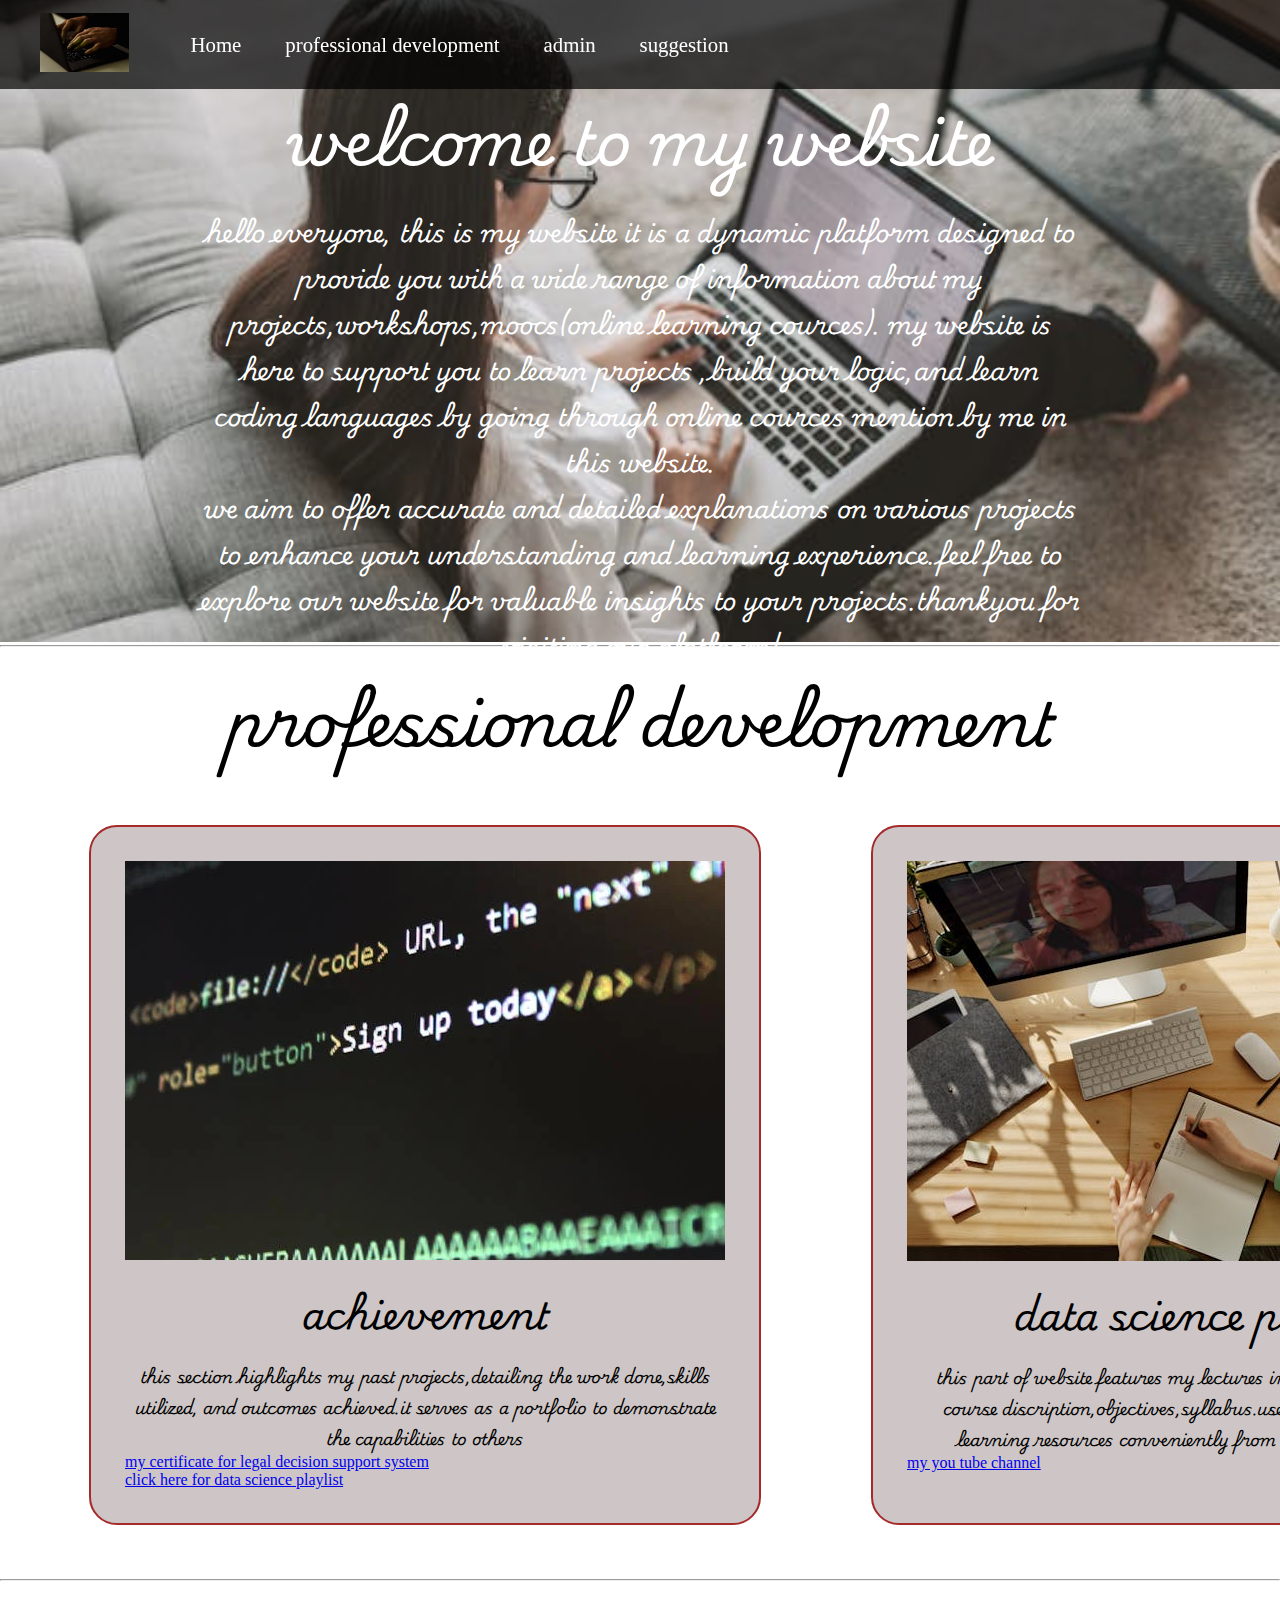
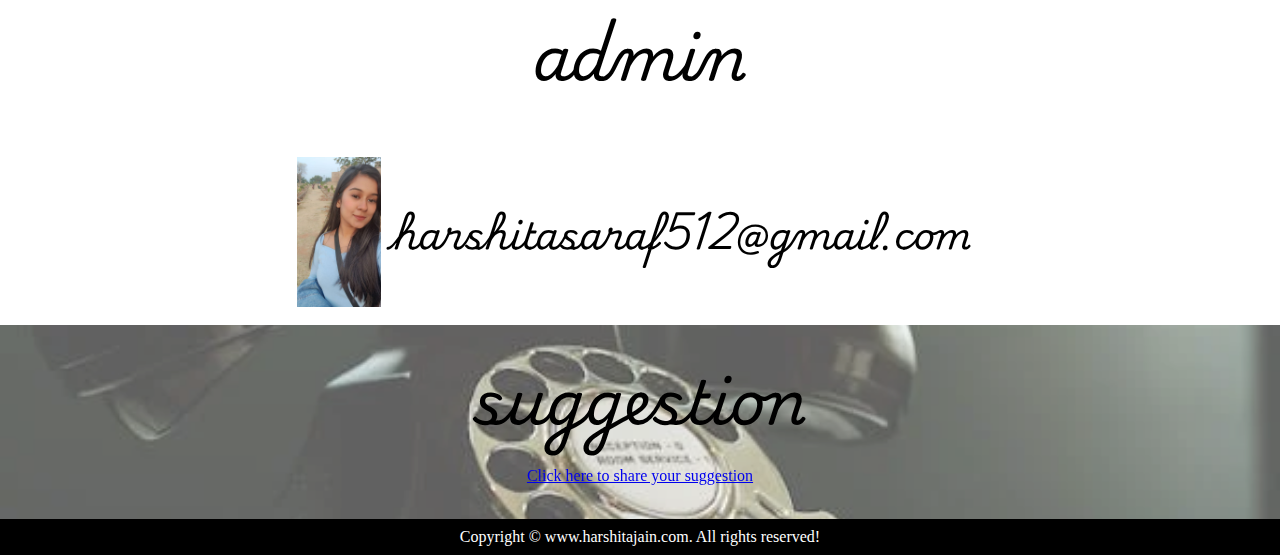
<file: index.html>
<!DOCTYPE html>
<html lang="en">
<head>
    <meta charset="UTF-8">
    <meta name="viewport" content="width=device-width, initial-scale=1.0">
    <title>this is my website</title>
    <link rel="stylesheet" href="css1/style.css">
    <link rel="preconnect" href="https://fonts.googleapis.com">
<link rel="preconnect" href="https://fonts.gstatic.com" crossorigin>
<link rel="stylesheet" media="screen and (max-width:1170px)" href="css1/phone1.css">
<link href="https://fonts.googleapis.com/css2?family=Playwrite+BE+VLG:wght@100..400&display=swap" rel="stylesheet">
</head>
<body>
    <nav id="navbar">
        <div id="logo">
            <img src="p2.webp" alt="harshitajain.com">
        </div>
        <ul>
            <li class="item"><a href="#home">Home</a></li>
            <li class="item"><a href="#services-container">professional development</a></li>
            <li class="item"><a href="#client-section">admin</a></li>
            <li class="item"><a href="#contact">suggestion</a></li>
        </ul>
    </nav>
    <section id="home">
        <h1 class="h-primary">welcome to my website</h1>
        <p>hello everyone, this is my website it is a dynamic platform designed to provide you with a wide range of information about my projects,workshops,moocs(online learning cources). my website is here to support you to learn projects ,build your logic,and learn coding languages by going through online cources mention by me in this website.</p><p>we aim to offer accurate and detailed explanations on various projects to enhance your understanding and learning experience.feel free to explore our website for valuable insights to your projects.thankyou for visiting our platform!</p>
          <!-- <button class="btn">click here</button> -->
    </section>
    <hr>
    <section id="services-container">
        <h1 class="h-primary center">professional development</h1>
        <div id="services">
            <div class="box">
                <img src="pr3.webp" alt="">
                <h2 class="h-secondary center">achievement</h2>
                <p class="center"> this section highlights my past projects,detailing the work done,skills utilized, and outcomes achieved.it serves as a portfolio to demonstrate the capabilities to others</p>
                <a href = "c:\Users\BEST DEAL\Downloads\avinya certificate.pdf"> my certificate for legal decision support system</a><br>
                <a href = "https://www.youtube.com/playlist?list=PLD7QWYCBj35o-_7L6OTG5B5jsQUKyy5d8">click here for data science playlist</a>
            </div>
            <div class="box">
                <img src="moocs2.jpeg" alt="">
                <h2 class="h-secondary center">data science playlist</h2>
                <p class="center">this part of website features my lectures in data science .it include course discription,objectives,syllabus.users can access valuable learning resources conveniently from my you tube channel</p>
                <a href = "https://www.youtube.com/playlist?list=PLD7QWYCBj35o-_7L6OTG5B5jsQUKyy5d8">my you tube channel</a>
            </div>
            <div class="box">
                <img src="hackathon2.jpg" alt="">
                <h2 class="h-secondary center">hackathon</h2>
                <p class="center">this section has some hackathon contest done my me,they are really helpful for achieving something great in your life in a world of coding</p>
            </div>
            <div class="box">
                <img src="workshop.jpeg" alt="">
                <h2 class="h-secondary center">workshops</h2>
                <p class="center">here i list the workshops,training session done by me . visitors can learn about the topics covered,schedule and how to participate</p>
            </div>
        </div>
    </section>
    <hr>
    <section id="client-section">
        <h1 class="h-primary center">admin</h1>
        <div id="clients">
            <div class="client-item">
                <img src="harshitas1.jpeg" alt="our admin">
                <h4 class="h-secondary center">harshitasaraf512@gmail.com</h4>
            </div>
        </div>
    </section>
    <section id="contact">
        <h1 class="h-primary center">suggestion</h1>
        <div id="contact-box">
                <a href="https://docs.google.com/forms/d/e/1FAIpQLSf-hrZFrx0ayeOZ7pk3xFZ3OuKuyjjh6eUg7VHpXEb0wBHoMg/viewform?usp=sf_link">Click here to share your suggestion</a>
              </div>
            <!--<form action=" ">
                <div class="form-group">
    </div>
                    <label for="name">suggestion</label>
                    <input type="text" name="name" id="name"
                    placeholder=https://docs.google.com/forms/d/e/1FAIpQLSf-hrZFrx0ayeOZ7pk3xFZ3OuKuyjjh6eUg7VHpXEb0wBHoMg/viewform?usp=sf_link>
                </div>
               <!-- <div class="form-group">
                    <label for="email">Email:</label>
                    <input type="email" name="name" id="email"
                    placeholder="enter your email">
                </div>
                <div class="form-group">
                    <label for="phone">Phone-no.:</label>
                    <input type="phone" name="name" id="phone"
                    placeholder="enter your Phone-no">
                </div>
                <div class="form-group">
                    <label for="message">Message:</label>
                    <textarea name="message" id="message" cols="30" rows="10"></textarea>
                </div>
            </form>-->
        </div>
    </section>
    <footer>
        <div class="center">
            Copyright &copy; www.harshitajain.com. All rights reserved!
        </div>
    </footer>
</body>
</html>
</file>
<file: css1/style.css>
*{
    margin:0;
    padding: 0;
}
html{
    scroll-behavior: smooth;
}
:root{
    --navbar-height:59px;
}
#navbar{
    display: flex;
    align-items: center;
    position:sticky;
    top: 0px;
}
#navbar::before{
    content: "";
    background-color: black;
    position: absolute;
    top:0px;
    left:0px;
    height: 100%;
    width:100%;
    z-index: -1;
    opacity: 0.7;
}
#logo{
margin: 10px 34px;
}
#logo img{
    height:59px;
    margin: 3px 6px;
}
#navbar ul{
    display: flex;
    font-family:'f1.html' ;
}
#navbar ul li{
    list-style: none;
    font-size: 1.3rem;
}
#navbar ul li a{
    color: white;
    display: block;
    padding:3px 22px;
    border-radius: 20px;
    text-decoration: none;
}
#navbar ul li a:hover{
    color: black;
    background-color: white;
}
#home{
    display: flex;
    flex-direction: column;
    padding:3px 200px;
    justify-content: center;
    align-items:center;
    height: 550px;
}
#home::before{
    content: "";
    position: absolute;
    background: url('../p2.jpeg') no-repeat center center/cover;
    height:642px;
    top:0%;
    left: 0%;
    width:100%;
    z-index: -1;
    opacity: 0.89;
}
#home h1{
    color:white;
    text-align: center;
    font-family: "Playwrite BE VLG", cursive;
}
#home p{
    color: white;
    text-align: center;
    font-family: "Playwrite BE VLG", cursive;
    font-size: 1.5rem;
}
#services{
    margin:34px;
    display:flex;

}
#services .box{
    border:2px solid brown;
    padding: 34px;
    margin:2px 55px;
    border-radius: 28px;
    background: #cec6c6;
    margin-bottom: 20px;
}
#services.box img{
    height:160px;
    margin:auto;
    display: block;
}
#services .box p{
    font-family: "Playwrite BE VLG", cursive;  
}
#client-section{
    position: relative;
    height: 344px;

}
#client-section::before{
    content: "";
    position: absolute;
  /*  background: url('../u.jpeg') no-repeat center center/cover;*/
    width: 100%;
    height: 100%;
    z-index: -1;
    opacity: 0.4;
}
#clients{
    display:flex;
    justify-content: center;
    align-items: center;
}
.client-item{
    padding: 34px;
    display: flex;
    justify-content: center;
    align-items: center;
}
#clients img{
    height: 150px;

}
#contact{
    position: relative;
}
#contact::before{
    content: "";
    position:absolute;
    width:100%;
    height:100%;
    z-index:-1;
    opacity: 0.7;
    background: url('../contact.webp') no-repeat center center/cover;
}
#contact-box{
    display: flex;
    justify-content: center;
    align-items: center;
    padding-bottom: 34px;
}
#contact-box input,#contact-box textarea{
    width: 100%;
    padding: 0.5rem;
    border-radius: 9px;
    font-size: 1.1rem;
}
#contact-box form{
    width:40%;

}
#contact-box label{
    font-size: 1.3rem;
    font-family: "Playwrite BE VLG", cursive;
}
footer{
    background: black;
    color:white;
    padding: 9px 20px;

}
.h-primary{
    font-family: "Playwrite BE VLG", cursive;
    font-size:3.8rem;
    padding:12px;
}
.h-secondary{
    font-family: "Playwrite BE VLG", cursive;
font-size:2.3rem;
padding:12px;
}
.btn{
    padding: 6px 20px;
    border:2px solid white;
    margin:17px;
    font-size: 1.5rem;
    border-radius: 10px;
    cursor:pointer;
}
.center{
    text-align: center;
}
</file>
<file: css1/phone1.css>
#navbar{
flex-direction: column;
}
#navbar ul li a{
    font-size: 1rem;
    padding: 0px 7px;
    padding-bottom: 8px;
}
#home{
    height: 370px;
    padding: 3px 28px;
}
#home::before{
    height: 480px;
}
#home p{
    font-size: 13px;
}
#services{
    flex-direction: column;
}
#services.box{
padding: 14px;
margin: 2px 0px;
/*border-radius: 28px;
background: #f2f2f2;*/
margin-bottom: 20px;
}
#clients{
    flex-wrap: wrap;
}
#clients img{
    width: 66px;
    padding:6px;
    height: auto;
}
#contact-box form{
width:80%;
}
.h-primary{
    font-size: 26px;
}
.btn{
    font-size: 13px;
    padding: 4px 8px;
}
</file>
